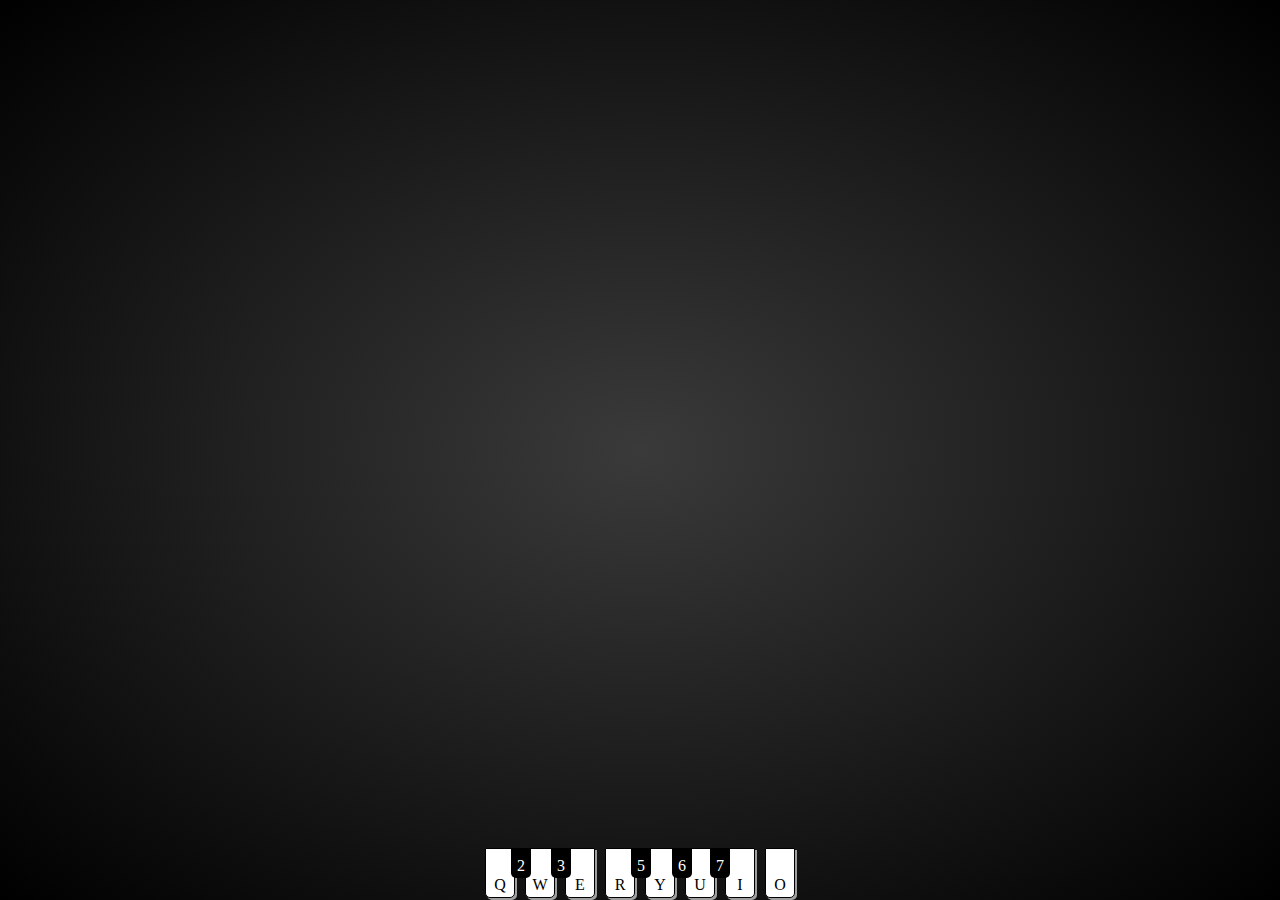
<file: index.html>
<!DOCTYPE html>
<html lang="en">
<head>
	<meta charset="UTF-8">
	<title>Синтезатор</title>
	<link rel="stylesheet" type="text/css" href="assets/styles/reset.css">
	<link rel="stylesheet" type="text/css" href="assets/styles/style.css">
</head>
<body>
<!-- <audio controls class="audio" src="assets/sounds/до.mp3 "></audio> -->
	<section class="section-buttons" id="keyboard">
		<div class="white-container">
		<!-- 	<div class="white-btn"  accesskey="n"></div>
			<div class="white-btn"></div>
			<div class="white-btn"></div>
			<div class="white-btn"></div>
			<div class="white-btn"></div>
			<div class="white-btn"></div>
			<div class="white-btn"></div>
			<div class="white-btn"></div>
			<div class="white-btn"></div>
			<div class="white-btn"></div>
			<div class="white-btn"></div>
			<div class="white-btn"></div>
			<div class="white-btn"></div>
			<div class="white-btn"></div>
 -->
		</div>
		
		<div class="black-container">	<!-- <div class="black-btn black-btn1"></div>
			<div class="black-btn black-btn2"></div>
			<div class="black-btn black-btn3"></div>
			<div class="black-btn black-btn4"></div>
			<div class="black-btn black-btn5"></div>
			<div class="black-btn black-btn6"></div>
			<div class="black-btn black-btn7"></div>
			<div class="black-btn black-btn8"></div>
			<div class="black-btn black-btn9"></div>
			<div class="black-btn black-btn10"></div> --></div>
	</section>
	<script
  src="https://code.jquery.com/jquery-3.3.1.min.js"
  integrity="sha256-FgpCb/KJQlLNfOu91ta32o/NMZxltwRo8QtmkMRdAu8="
  crossorigin="anonymous"></script>
  <script type="text/javascript" src="assets/scripts/tone.js"></script>
  <script type="text/javascript" src="assets/scripts/Interface.js"></script>
  
	<script type="text/javascript" src="assets/scripts/script.js"></script>
</body>
</html>
</file>
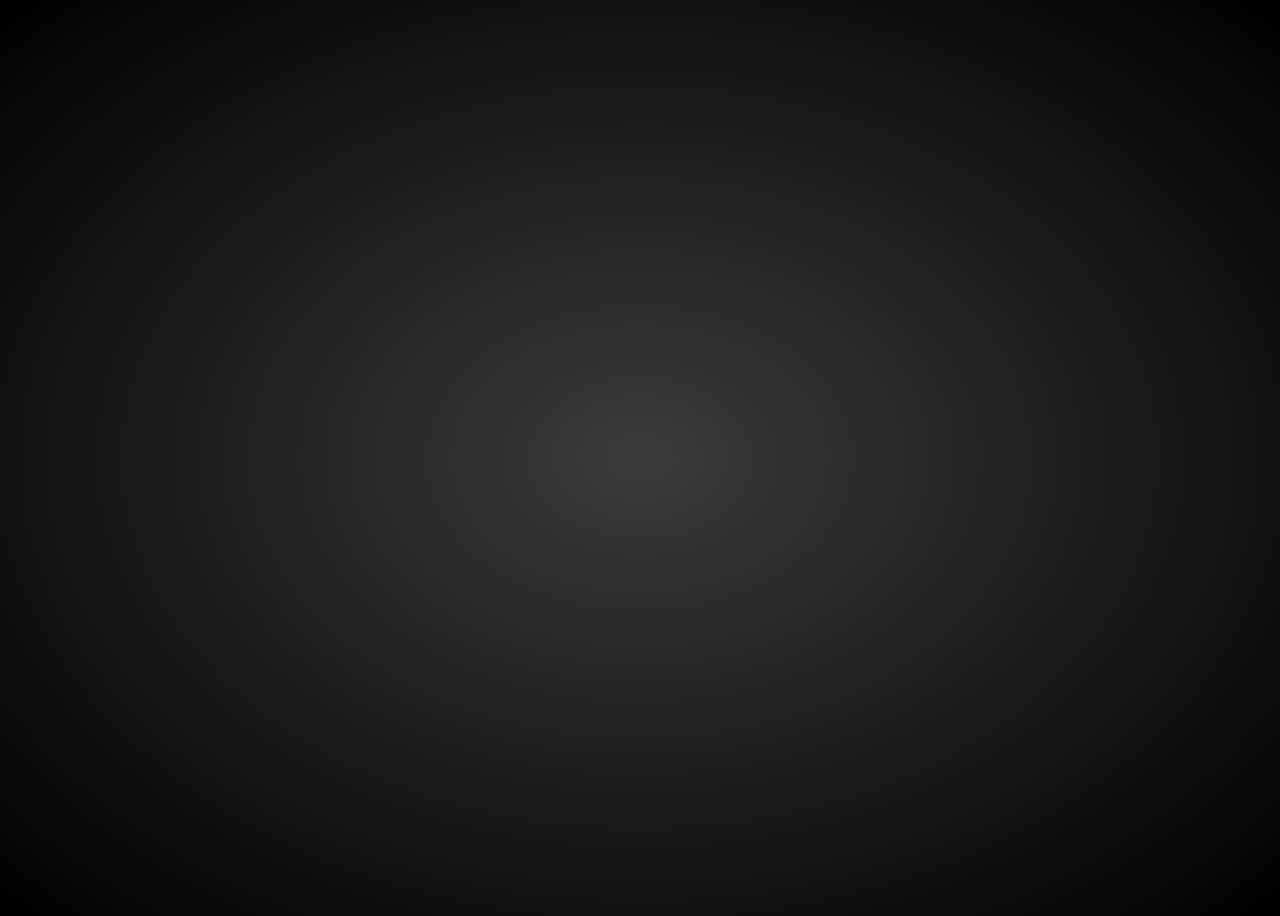
<file: pianino.html>
<!DOCTYPE html>
<html lang="en">
<head>
	<meta charset="UTF-8">
	<title>Document</title>
	<link rel="stylesheet" type="text/css" href="assets/styles/style.css">
</head>
<body>
<div class="lo">







<div class="cover">
	<div class="pepiter"></div>
</div>
	<div class="border"></div>
	<div class="keyboard-holder"></div>
	<div class="legs">
		<div class="left-leg"></div>
		<div class="right-leg"></div>
	</div>
	<div class="footsS">
		<div class="foots left-foot"></div>
		<div class="foots right-foot"></div>
	</div>

	









	</div>
</body>
</html>
</file>
<file: assets/styles/style.css>
* {
	box-sizing: border-box;
	font-family: "SaintGeorge";
}
body {
	overflow: hidden;
	height: 100vh;
	width: 100vw;
	background: black;
	background: radial-gradient(#3a3a3a, #000);
}
.container {
	display: flex;
	justify-content: space-between;	
	width: 900px;
	padding-bottom: 20px;
}
.white-container {
	margin: 0 auto;
	display: flex;
	justify-content: flex-start;
		padding-bottom: 2px;
	
}
.black-container {
	display: flex;
	justify-content: flex-start;
	position: absolute;
	left: 40%;
	bottom: 22px;
	transform: translateX(-50%);

}

.white-btn {
	background-color: white;
	width: 30px;
	height: 50px;
	border: 1px solid black;
    border-bottom-right-radius: 5px;
    border-bottom-left-radius: 5px;
    outline: none;
    box-shadow: 2px 2px #a0a0a0;
    margin: 0 5px;
    display: flex;
    align-items: flex-end;
    justify-content: center;
    padding-bottom: 4px;
}
.black-btn:first-child {
	margin-left: 25px;
}
.black-btn:nth-child(2) {
	margin-left: 20px;
}
.black-btn:nth-child(3) {
	margin-left: 60px;
}
.black-btn:nth-child(4) {
	margin-left: 21px;
}
.black-btn:last-child{
	margin-left: 18px;
}
.section-buttons {
	position: absolute;
	bottom: 0;
	left: 50%;
	transform: translateX(-50%);
}
.black-btn {
	background: black;
    width: 20px;
    height: 30px;
    border-bottom-right-radius: 5px;
    border-bottom-left-radius: 5px;
    color: white;
    display: flex;
    align-items: flex-end;
    justify-content: center;
    padding-bottom: 4px;
 
   
}
.black-btn1 {
	left: 35px;
}
.black-btn2 {
	left: 95px;
}
.black-btn3 {
	left: 225px;

}
.black-btn4 {
	left: 290px;
}
.black-btn5 {
	left: 355px;
}
.black-btn6 {
	left: 485px;
}
.black-btn7 {
	left: 550px;
}
.black-btn8 {
	left: 680px;
}
.black-btn9 {
	left: 745px;
}
.black-btn10 {
	left: 810px;
}
.black-btn.-active {
	background-color: gray;
}
.white-btn.-active {
	background-color: #fcffd8;
	transition: 0.1s;
	box-shadow: 0px 0px #000;
}
.button-js {
	width: 30px;
	height: 100px;
}




h1 {
	font-family: "SaintGeorge";
	font-size: 92px;
	color: #e23f3f;
	margin-left: 360px;
	margin-top: 90px;
	transition: 3s;
}

.floor-container {
	height: 300px;
	position: absolute;
	bottom: 0;
	left: 0;
	right: 0;
	display: flex;
	justify-content: center;
	width: 100vw;
}

.right-floor.-active{
	transform: translateX(40%);
	transition: 2s;
}
.left-floor.-active {
	transform: translateX(-40%);
	transition: 2s;
}
.right-floor.-doubleActive{
	transform: translateX(0%);
	transition: 2s;
}
.left-floor.-doubleActive {
	transform: translateX(0%);
	transition: 2s;
}
@font-face {
	font-family: "SaintGeorge";
	src: url('../fonts/SaintGeorge-LowercaseStencil.otf');
}
.btn {
	width: 200px;
	height: 40px;
	background-color: white;
	border: 2px solid black;
	border-radius: 7px;
	text-decoration: none;
	outline: none;
	color: black;
	font-family: "SaintGeorge";
	position: absolute;
	padding: 10px; 
	left: 50%;
	top: 80%;
	transform: translate(-50%);
	text-align: center;
	z-index: 920347923;
	cursor: pointer;
}
a {
	outline: none;
}
.leaf1 {
	position: absolute;
	right: 0%;
}
.leaf3 {
	top: 55%;

	position: absolute;
	z-index: 2340234;
}
.leaf2 {
	position: absolute;
	top: 10%;

}
.mar1 {
	position: absolute;
	left: -100%;
	top: 20%;
	transition: 1.5s;
	width: 800px;
}
.mar2 {
	position: absolute;
	left: -100%;
	top: 60%;
	transition: 1.5s;
	width: 800px;
}
.mar3 {
	top: 25%;
	left: 100%;
	position: absolute;
	z-index: 2340234;
	width: 800px;
}
.mar1.-active {
	position: absolute;
	left: -20%;
	top: 10%;
	transition: 1.5s;
}
.mar2.-active {
	position: absolute;
	top: 110%;
}
.mar3.-active {
	position: absolute;
	left: -20%;
	top: 25%;
	transition: 1.5s;
	width: 100px;
}
.leaf1.-active {
	transform: translateX(20%);
	
	transition: 1.5s;
}
.floor {
	transition: 5s;
}
.leaf2.-active {
	transform: translateX(-60%);
	
	transition: 1.5s;
}
.leaf3.-active {
	transform: translateX(-60%);

	transition: 1.5s;
}

.btn.-active {
	top: 120%;
	transition: 2s;

}

.floor.left-floor {
	width: 50%;
	background-position: right;
	height: 300px;
}

.floor.right-floor {
	width: 50%;
	background-position: left;
	height: 300px;
}


.lo {
	position: absolute;
	left: 50%;
	transform: translate(-50%, 50%);
	bottom: -20%;


}
.pianino-move {
	position: absolute;
	bottom: -100%;
	left: 50%;
	transform: translate(-50%, -50%);
	transition: 5s;
}
.pianino-move.-active {
	bottom: 40%;
	transform: translate(-50%, -50%);


	
}
.yamaha {
	color: red;
	font-size: 24px;
	font-family: "Trebuchet MS";
}

#slider{
    border-width: 1px;
    border-style: solid;
    border-color: #333 #333 #777 #333;
    border-radius: 25px;
    width: 100px;
    position: absolute;
    height: 13px;
    background-color: #8e8d8d;
    background: url('../images/bg-track.png') repeat top left;
 	box-shadow: inset 0 1px 5px 0px rgba(0, 0, 0, .5),
               0 1px 0 0px rgba(250, 250, 250, .5);
  left: 20px;
}
.ui-slider-handle {
    position: absolute;
    z-index: 2;
    width: 25px;
    height: 25px;
    cursor: pointer;
    background: url('../images/handle.png') no-repeat 50% 50%;
    font-weight: bold;
    color: #1C94C4;
    outline: none;
    top: -7px;
    margin-left: -12px;
}
.ui-slider-range {
    background: linear-gradient(top, #ffffff 0%,#eaeaea 100%);
    position: absolute;
    border: 0;
    top: 0;
    height: 100%;
    border-radius: 25px;
}
</file>
